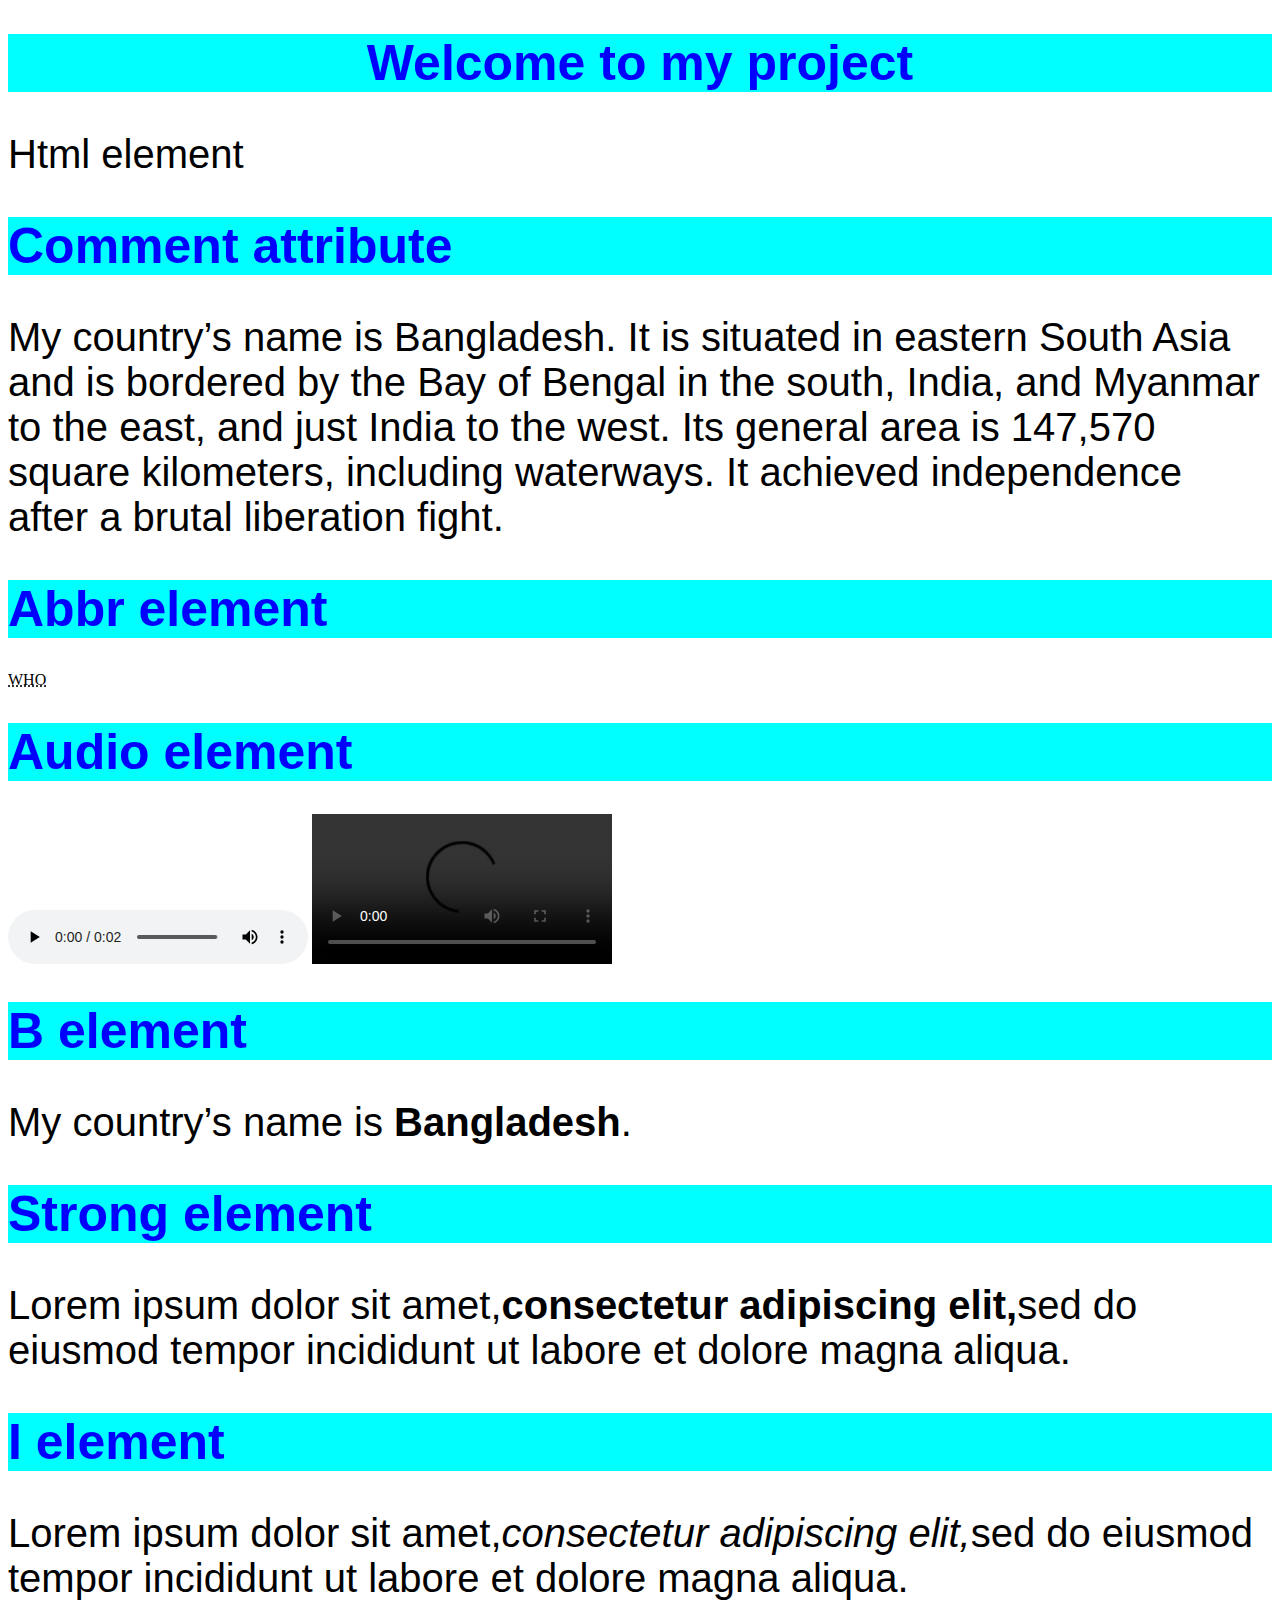
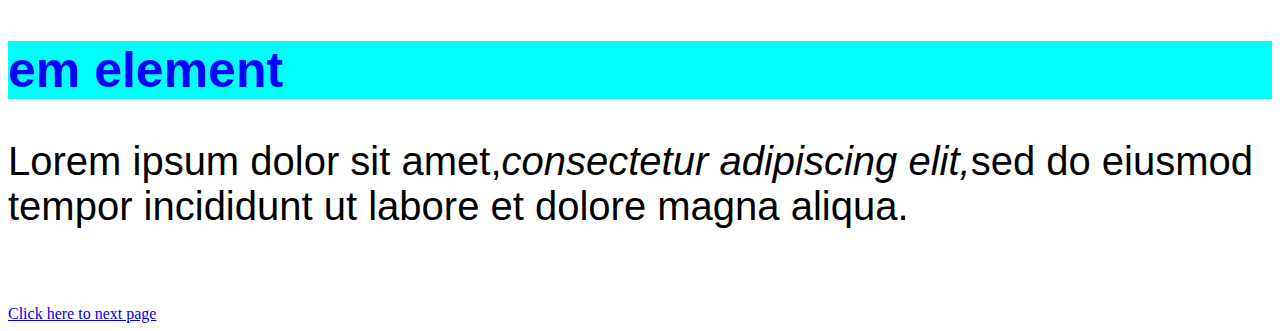
<file: index.html>
<!Doctype html>
<html>
	<head>
		<meta charset="UTF-8">
		<meta name="viewport" content="width=device-width,initial-scale=1.0">
		<title>Hw-1</title>
		<style>
			h1{
				background-color: aqua;
				color:blue;
				text-align: center;
				font-family:sans-serif;
				font-size: 50px;
			}
			p{
				font-family: sans-serif;
				color: black;
				font-size: 40px;
			}
			#comm{
				font-family: sans-serif;
				font-size: 50px;
				background-color: aqua;
				text-align: left;
			}
			#Abbreviation{
				text-align: left;
			}
			#audio{
				text-align: left;
			}
			#b{
				text-align: left;
			}
			#strong{
				text-align:left;
			}
			#i{
				text-align: left;
			}
			#em{
				text-align: left;
			}
			
		</style>
	</head>
	<body>
		<h1>Welcome to my project</h1>
		<p>Html element	
		</p>
		<h1 id="comm">Comment attribute</h1>
		<!--Some sentence of my country-->
		<p>My country’s name is Bangladesh. It is situated in eastern South Asia and is bordered by the Bay of Bengal in the south, India, and Myanmar to the east, and just India to the west. Its general area is 147,570 square kilometers, including waterways. It achieved independence after a brutal liberation fight. </p>
		<h1 id="Abbreviation">Abbr element</h1>
	
		<abbr title="world health organisation">WHO</abbr><br>
		<h1 id="audio">Audio element</h1>
		<audio src="audio/horse.mp3" controls></audio>
		<video src="" controls></video>
		<h1 id="b">B element</h1>
		<p>My country’s name is <b>Bangladesh</b>.</p>
		<h1 id="strong">Strong element</h1>
		<p>Lorem ipsum dolor sit amet,<strong>consectetur adipiscing elit,</strong>sed do eiusmod tempor incididunt ut labore et dolore magna aliqua. </p>
		<h1 id="i">I element</h1>
		<p>Lorem ipsum dolor sit amet,<i>consectetur adipiscing elit,</i>sed do eiusmod tempor incididunt ut labore et dolore magna aliqua. </p>
		<h1 id="em">em element</h1>
		<p>Lorem ipsum dolor sit amet,<em>consectetur adipiscing elit,</em>sed do eiusmod tempor incididunt ut labore et dolore magna aliqua. </p><br><br>

		<a href="pages/form.html">Click here to next page</a>
	
	</body>
</html>
</file>
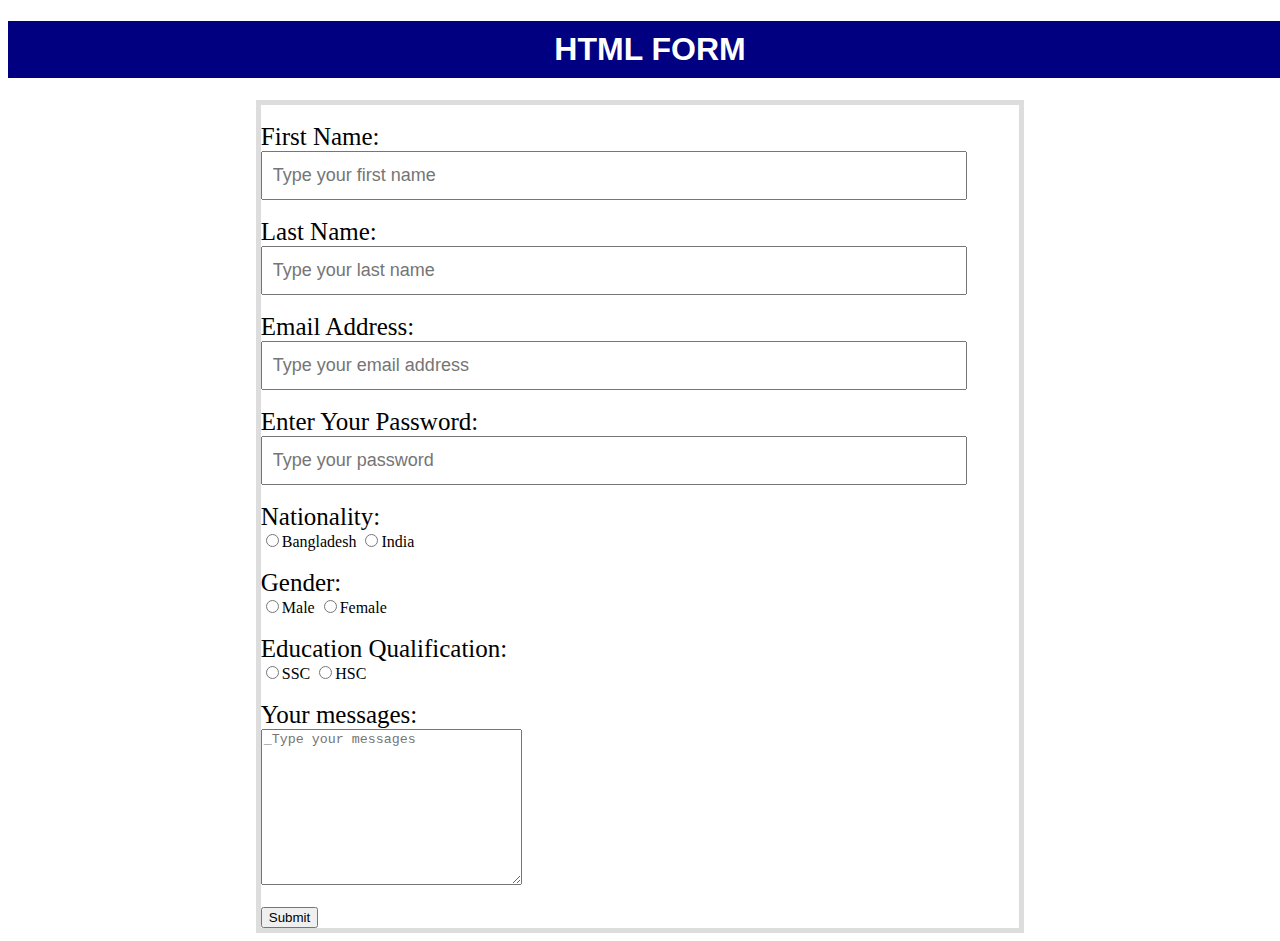
<file: pages/form.html>
<!Doctype html>
<!DOCTYPE html>
<html>
<head>
	<meta charset="utf-8">
	<meta name="viewport" content="width=device-width, initial-scale=1.0">
	<title>Hw-2</title>
	<link rel="stylesheet" href="../style/form.css">
	<style >
		#html{
			font-family: sans-serif;
			background-color: navy;
			color: white;
			text-align: center;
			padding: 10px;
			width: 100%;
		}
	</style>

</head>
<body>
	<h1 id="html">HTML FORM</h1>
	<div class="wrapper" >
		<form action="#" method="get" enctype="multipart/form-data"><br>
		<label for="first-name">First Name:</label><br>
		<input type="text" placeholder="Type your first name" name="first_name" id="first_name" class="first_name">
		<br><br>
		<label for="last-name">Last Name:</label><br>
		<input type="text" placeholder="Type your last name" name="last_name" id="last_name" class="last_name">
		<br><br>
		<label for="email">Email Address:</label><br>
		<input type="email" placeholder="Type your email address" name="last_name" id="email" class="email">
		<br><br>
		<label for="email">Enter Your Password:</label><br>
		<input type="password" placeholder="Type your password" name="password" id="password" class="password">
		<br><br>
		<label for="nationality">Nationality:</label><br>
		<input type="radio" value="Bangladesh" name="Nationality" id="Bangladesh" class="Bangladesh"><span>Bangladesh</span>
		<input type="radio" value="India" name="Nationality" id="India" class="India"><span>India</span>
		<br><br>
		<label for="gender">Gender:</label><br>
		<input type="radio" value="Male" name="Gender" id="Male" class="Male"><span>Male</span>
		<input type="radio" value="Female" name="Gender" id="Female" class="Female"><span>Female</span>
		<br><br>
		<label for="education qualification">Education Qualification:</label><br>
		<input type="radio" value="SSC" name="Education Qualification" id="SSC" class="SSC"><span>SSC</span>
		<input type="radio" value="HSC" name="Education Qualification" id="HSC" class="HSC"><span>HSC</span>
		<br><br>
		<label for="messages">Your messages:</label><br>
		<textarea name="" id="" cols="30" rows="10" placeholder="_Type your messages" name="messages" id="messages" class="messages" ></textarea>
		<br><br>
		<input type="submit" value="Submit"><br>

		</form>
</body>
</html>
</file>
<file: style/form.css>
.wrapper{
	width: 60%;
	margin:0 auto;
	border: 5px solid #ddd;
}
label{
	font-size: 25px;
}
.first_name,.last_name,.email,.password{
	width: 90%;
	height: 25px;
	padding: 10px;
	font-size: 18px;
}
</file>
